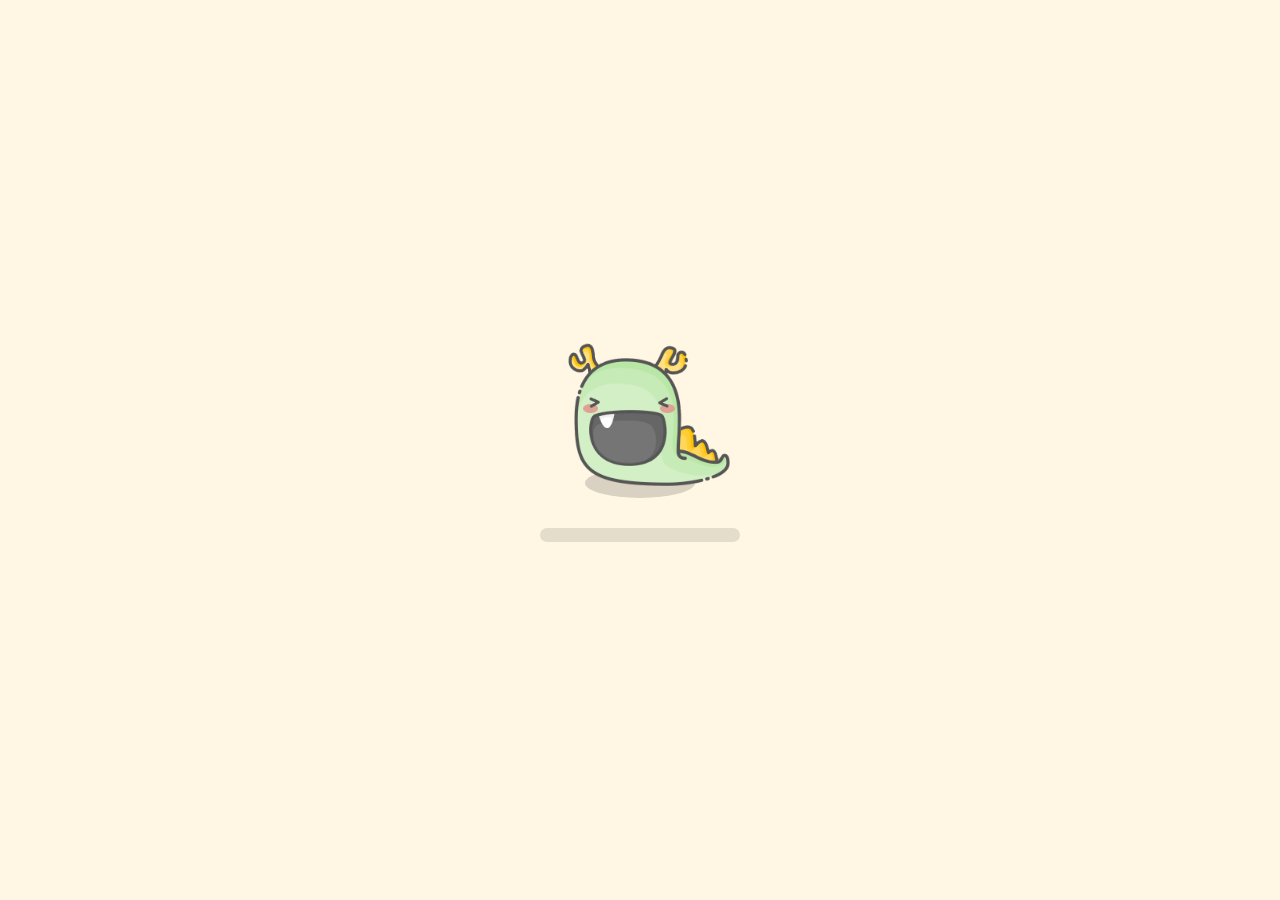
<file: dragon-loading-master/index.html>
<!DOCTYPE html>
<html lang="en">
<head>
    <title>Dragon Yaya</title>
    <meta charset="utf-8">
    <meta http-equiv="X-UA-Compatible" content="IE=edge">
    <meta name="viewport" content="width=device-width, initial-scale=1">
    <style>
    html {
        height: 100%;
    }

    body {
        height: 100%;
        margin: 0;
        padding: 0;
        background: #fff6e3;
        display: flex;
        align-items: center;
        justify-content: center;
    }

    .main {
        position: relative;
    }

    .dragon {
        width: 200px;
        height: 140px;
        transform-origin: 50% 80%;
        animation: zoomIn .5s cubic-bezier(0.47, 0, 0.75, 0.72) infinite alternate;
    }

    .dragon .body {
        position: absolute;
        top: 0;
        right: 0;
        width: 180px;
        height: 128px;
        background: url(./img/body.png) no-repeat center center;
        background-size: contain;
        z-index: 10;
    }

    .dragon .horn-left {
        position: absolute;
        top: -17px;
        left: 32px;
        width: 31px;
        height: 31px;
        background: url(./img/horn-left.png) no-repeat;
        background-size: contain;
        z-index: 9;
        transform-origin: 150% 200%;
        transform: rotate(-5deg);
        animation: swingRight .5s cubic-bezier(0.47, 0, 0.75, 0.72) infinite alternate;
    }

    .dragon .horn-right {
        position: absolute;
        top: -16px;
        left: 110px;
        width: 34px;
        height: 31px;
        background: url(./img/horn-right.png) no-repeat;
        background-size: contain;
        z-index: 9;
        transform-origin: -50% 200%;
        transform: rotate(5deg);
        animation: swingLeft .5s cubic-bezier(0.47, 0, 0.75, 0.72) infinite alternate;
    }

    .dragon .eye {
        position: absolute;
        top: 39px;
        width: 11px;
        height: 11px;
        background: url(./img/eye.png) no-repeat;
        background-size: contain;
        z-index: 12;
    }

    .dragon .eye.left {
        left: 49px;
    }

    .dragon .eye.right {
        left: 118px;
        transform-origin: 50% 50%;
        transform: rotate(180deg);
    }

    .dragon .blush {
        position: absolute;
        top: 46px;
        width: 15px;
        height: 9px;
        background: url(./img/blush.png) no-repeat;
        background-size: 100% 100%;
        z-index: 11;
        animation: blush .5s ease infinite alternate;
    }

    .dragon .blush.left {
        left: 43px;
    }

    .dragon .blush.right {
        left: 120px;
    }

    .dragon .mouth {
        position: absolute;
        top: 52px;
        left: 49px;
        width: 78px;
        height: 56px;
        background: url(./img/mouth.png) no-repeat;
        background-size: 100%;
        z-index: 11;
        animation: openMouth 1s ease infinite;
    }

    .dragon .tail-sting {
        position: absolute;
        top: 67px;
        left: 139px;
        width: 40px;
        height: 38px;
        background: url(./img/tail-sting.png) no-repeat;
        background-size: contain;
        z-index: 9;
        transform-origin: 0 100%;
        animation: tailUp .5s cubic-bezier(0.47, 0, 0.75, 0.72) infinite alternate;
    }

    .shadow-wrapper {
        position: absolute;
        top: 110px;
        width: 100%;
    }

    .shadow {
        margin: 0 auto;
        width: 110px;
        height: 30px;
        background: rgba(0, 0, 0, 0.15);
        border-radius: 50%;
        z-index: 0;
        animation: zoomIn .5s cubic-bezier(0.47, 0, 0.75, 0.72) infinite alternate;
    }

    .fire-wrapper {
        position: absolute;
        width: 40px;
        top: 60px;
        left: 88px;
        transform: translate(-50%, -50%);
        transform-origin: 50% 100%;
        animation: fireUp 1s ease-in infinite;
    }

    .fire {
        padding-bottom: 135%;
        width: 100%;
        height: 100%;
        background: url(./img/fire.png) no-repeat;
        background-size: contain;
        animation: fire 1s ease-out infinite;
    }

    .progress {
        margin-top: 30px;
        width: 100%;
    }

    .progress .outer {
        width: 100%;
        height: 14px;
        border-radius: 7px;
        background: rgba(0, 0, 0, 0.1);
        overflow: hidden;
    }

    .progress .inner {
        width: 0;
        height: 100%;
        background: #ffcd33;
        animation: loading 2s linear infinite;
    }

    @keyframes zoomIn {
        100% {
            transform: scale(1.16, 1.16);
        }
    }

    @keyframes swingRight {
        100% {
            transform: rotate(5deg);
        }
    }

    @keyframes swingLeft {
        100% {
            transform: rotate(-5deg);
        }
    }

    @keyframes blush {
        0% {
            opacity: 0;
        }

        100% {
            opacity: 1;
        }
    }

    @keyframes openMouth {
        0% {
            -webkit-clip-path: ellipse(20% 0% at 50% 0);
                    clip-path: ellipse(20% 0% at 50% 0);
        }

        50% {
            -webkit-clip-path: ellipse(100% 100% at 50% 0);
                    clip-path: ellipse(100% 100% at 50% 0);
        }

        70% {
            -webkit-clip-path: ellipse(100% 100% at 50% 0);
                    clip-path: ellipse(100% 100% at 50% 0);
        }

        100% {
            -webkit-clip-path: ellipse(20% 0% at 50% 0);
                    clip-path: ellipse(20% 0% at 50% 0);
        }
    }

    @keyframes tailUp {
        0% {
            transform: scaleY(0.9);
        }

        100% {
            transform: scaleY(1.06);
        }
    }

    @keyframes loading {
        100% {
            width: 100%;
        }
    }

    @keyframes fireUp {
        0% {
            top: 70px;
        }

        20% {
            top: 70px;
        }

        100% {
            top: -80px;
        }
    }

    @keyframes fire {
        0% {
            transform: scale(0, 0);
            opacity: 0.8;
        }

        20% {
            transform: scale(0, 0);
            opacity: 0.8;
        }

        50% {
            opacity: 0.8;
        }

        100% {
            transform: scale(1, 1);
            opacity: 0;
        }
    }
    </style>
</head>
<body>
    <div class="main">
        <div class="shadow-wrapper">
            <div class="shadow"></div>
        </div>
        <div class="dragon">
            <div class="body"></div>
            <div class="horn-left"></div>
            <div class="horn-right"></div>
            <div class="eye left"></div>
            <div class="eye right"></div>
            <div class="blush left"></div>
            <div class="blush right"></div>
            <div class="mouth"></div>
            <div class="tail-sting"></div>
        </div>
        <div class="fire-wrapper">
            <div class="fire"></div>
        </div>
        <div class="progress">
            <div class="outer">
                <div class="inner"></div>
            </div>
        </div>
    </div>
</body>
</html>
</file>
